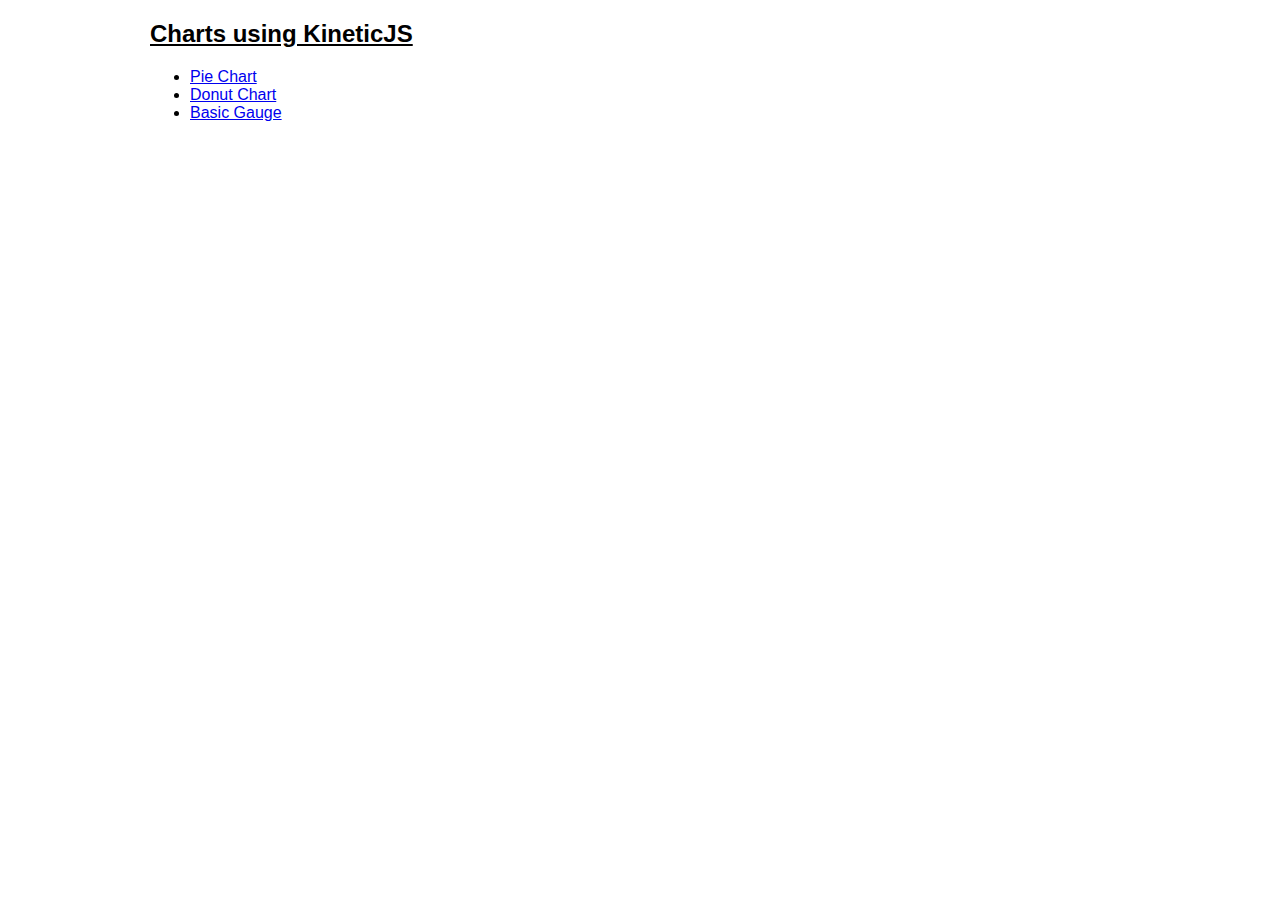
<file: index.html>
<!DOCTYPE html>
<html lang="en">
<head>
  <meta charset="UTF-8">
  <title>KineticJS Charts</title>
  <style>
    body {
      font-family: sans-serif;
      width: 980px;
      margin: 0px auto;
    }

    h2 {
      text-decoration: underline;
    }
  </style>
</head>
<body>
  <h2>Charts using KineticJS</h2>
  <ul>
    <li><a href="/KineticJS-Learning/examples/pie.html">Pie Chart</a></li>
    <li><a href="/KineticJS-Learning/examples/donut.html">Donut Chart</a></li>
    <li><a href="/KineticJS-Learning/examples/gauge.html">Basic Gauge</a></li>
  </ul>
</body>
</html>
</file>
